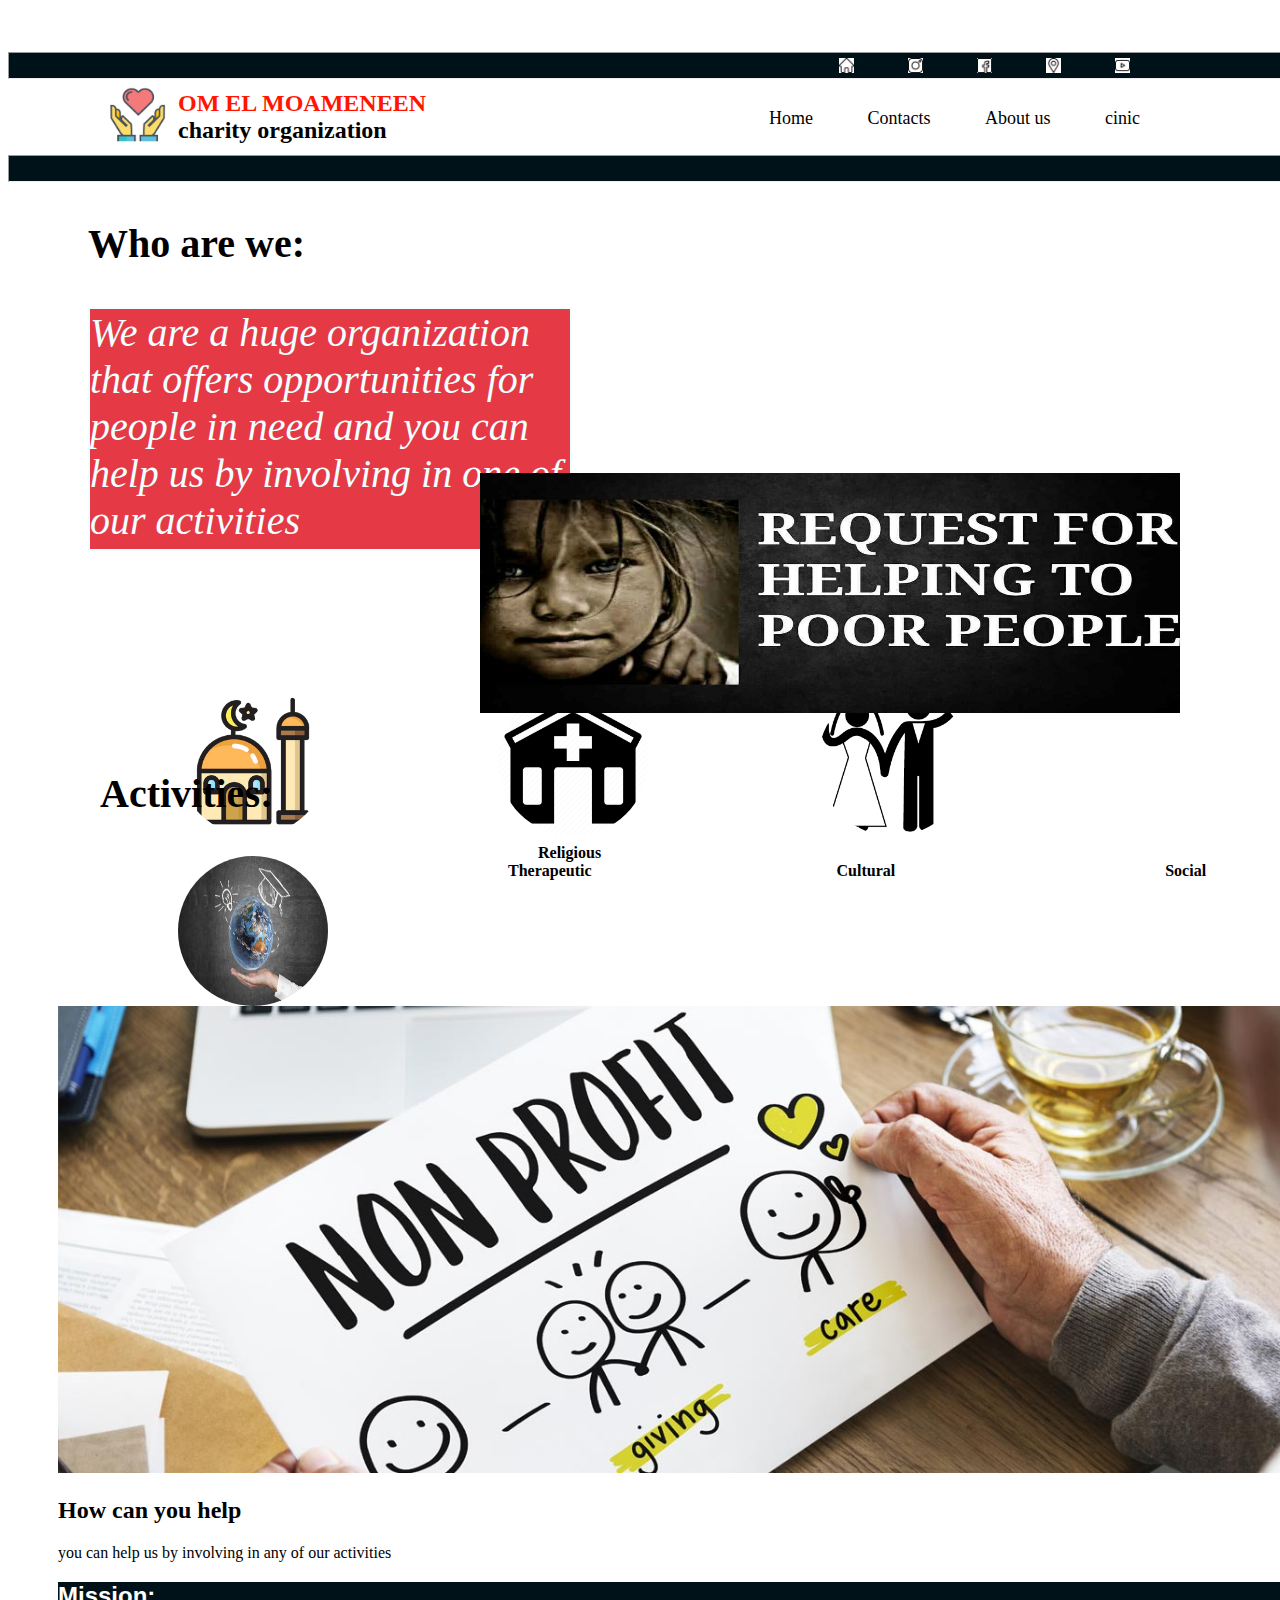
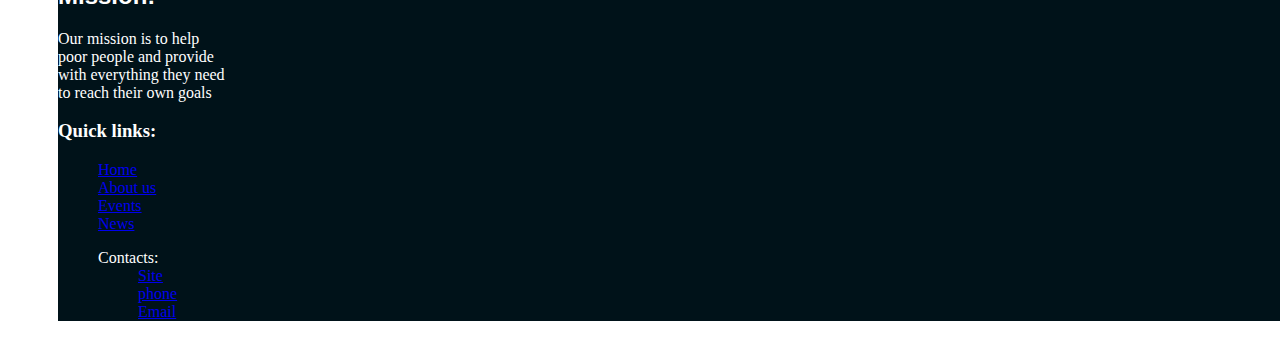
<file: index.html>
<!DOCTYPE html>
<html>

<head>
    <title>Om el moameneen charity organization- Badrasheen</title>
</head>

<body>
    
    <header>
        <link rel="stylesheet" href="css1.css">
        <nav class="nav1">
            <ul class="wah">
                <li><a href="index.html"><img class="social" src="social/home.png" alt="home"></a></li>
                <li><a href="https://www.instagram.com/"><img class="social" src="social/instagram.png"
                            alt="instagram"></a></li>
                <li><a href="https://www.facebook.com/"><img class="social" src="social/facebook.png"
                            alt="facebook"></a></li>
                <li><a
                        href="https://www.google.com/maps/place/%D9%85%D8%B3%D8%AC%D8%AF+%D8%A7%D9%85+%D8%A7%D9%84%D9%85%D8%A4%D9%85%D9%86%D9%8A%D9%86%E2%80%AD/@29.8808474,31.2262109,13z/data=!4m9!1m2!2m1!1z2KfZhSDYp9mE2YXYpNmF2YbZitmGINin2YTYqNiv2LHYtNmK2YY!3m5!1s0x145849e074dd7e49:0x5e564592f0675553!8m2!3d29.880851!4d31.2612284!15sCibYp9mFINin2YTZhdik2YXZhtmK2YYg2KfZhNio2K_Ysdi02YrZhpIBBm1vc3F1ZQ"><img
                            class="social" src="social/placeholder.png" alt="locaion"></a></li>
                <li><a href="https://www.youtube.com/"><img class="social" src="social/youtube.png" alt="youtube"></a>
                </li>

            </ul>
        </nav>

        <br>
        <br>
        <hr class="hr1">

        <div class="logoname">
            <img class="logo" src="Non-Profits-800x800.webp">
            <div class="name">
                <h1> OM EL MOAMENEEN<br><span class="org ">charity organization</span></h1>
            </div>
        </div>

        <hr class="hr2">
        <nav class="nav2">
            <ul class="wah">
                <li><a href="index.html">Home</a></li>
                <li><a href="#cont">Contacts</a></li>
                <li><a href="file2.html">About us</a></li>
                <li><a href="p1.php">cinic</a></li>
            </ul>
        </nav>
    </header>
    <main>
        <h2 class="h2b">Who are we:</h2>
        <p class="we">We are a huge organization that offers opportunities
            for people in need and you can help us by involving in one of our activities</p>
        <img class="poor" src="poor.jpg" alt="poor">

        <div>
            <img class="circularimage" src="religious.webp">
            <img class="circularimage" src="clinic2-512.webp">
            <img class="circularimage" src="marriage-icon-19.jpg">
            <img class="circularimage" src="conferencebanner_glea2.jpg">
            <br>
            <br>
            <br>
            <br>
            <br>
            <br>
            <br>
            <br>
            <br>
            <h2 class="act">Activities:</h2>

            <p class="pp"><span class="s">Religious</span> <span class="r">Therapeutic</span><span
                    class="c">Cultural</span><span class="o">Social</span></p>
        </div>

        <img class="nonp" src="nonprofit.jpg" alt="non p">
        <div class="helpawy">
            <h2>How can you help</h2>

            <p>you can help us by involving in any of our activities </p>
        </div>
    </main>

    <footer class="foot">
        <div>
            <h2 class="h2f">Mission:</h2>
            <p class="miss">Our mission is to help <br>poor people and provide <br> with everything they need <br>to
                reach their own goals

            </p>
        </div>


        <div class="quick">
            <h3>Quick links:</h3>
            <nav>
                <ul>
                    <li><a href="proj.html">Home</a></li>
                    <li><a href="file2.html">About us</a></li>
                    <li><a href="Untitled.html">Events</a></li>
                    <li><a href="Untitled.html">News</a></li>
                </ul>
            </nav>
        </div>



        <div class="cont" id="cont">
            <ul>
                Contacts:
                <nav>
                    <ul>
                        <li><a href="proj.html">Site</a></li>
                        <li><a href=0100000006>phone</a></li>
                        <li><a href=MANGAWY@GMAIL.COM>Email</a></li>
                    </ul>
                </nav>
            </ul>
        </div>


    </footer>





</body>

</html>
</file>
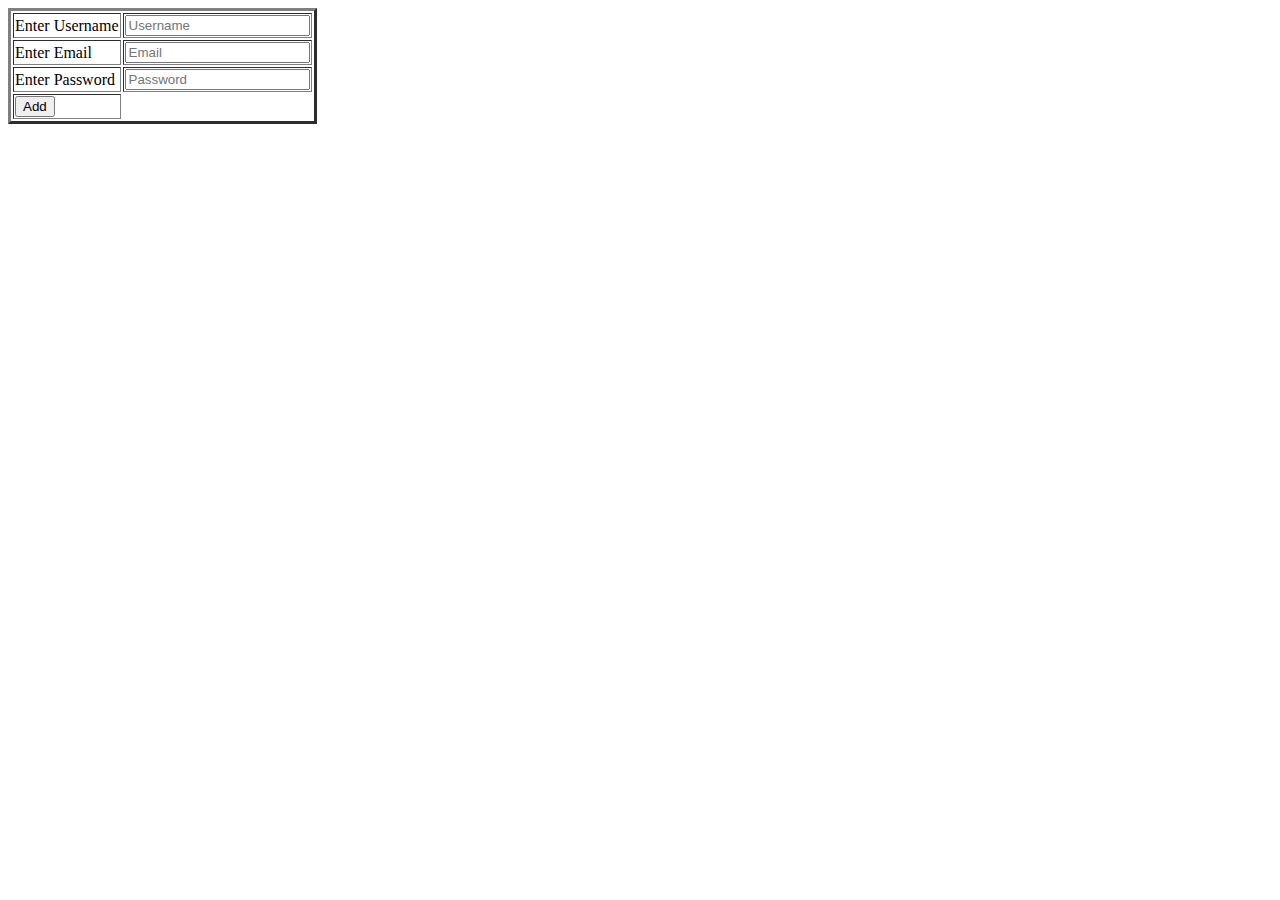
<file: add2.html>
<!DOCTYPE html>
<html lang="en">

<head>
    <meta charset="UTF-8">
    <meta http-equiv="X-UA-Compatible" content="IE=edge">
    <meta name="viewport" content="width=device-width, initial-scale=1.0">
    <title>Login</title>
</head>

<body>
    <table border="3">
        <form action="add2.php">
            <div>
                <tr>
                    <div>
                        <td> <label for="Username">Enter Username</label></td>
                        <td> <input type="text" placeholder="Username" id="Username" name="Username"></td>
                    </div>
                </tr>
                <tr>
                    <div>
                        <td> <label for="Email">Enter Email</label></td>
                        <td> <input type="email" placeholder="Email" id="Email" name="Email"></td>
                    </div>
                </tr>
                <tr>
                    <div>
                        <td><label for="Password">Enter Password</label></td>
                        <td> <input type="password" placeholder="Password" id="Password" Password></td>
                    </div>
                </tr>
               
            </div>
            <div>
                <tr>
                    <td> <button>Add</button></td>
                </tr>
            </div>

        </form>
    </table>
</body>

</html>
</file>
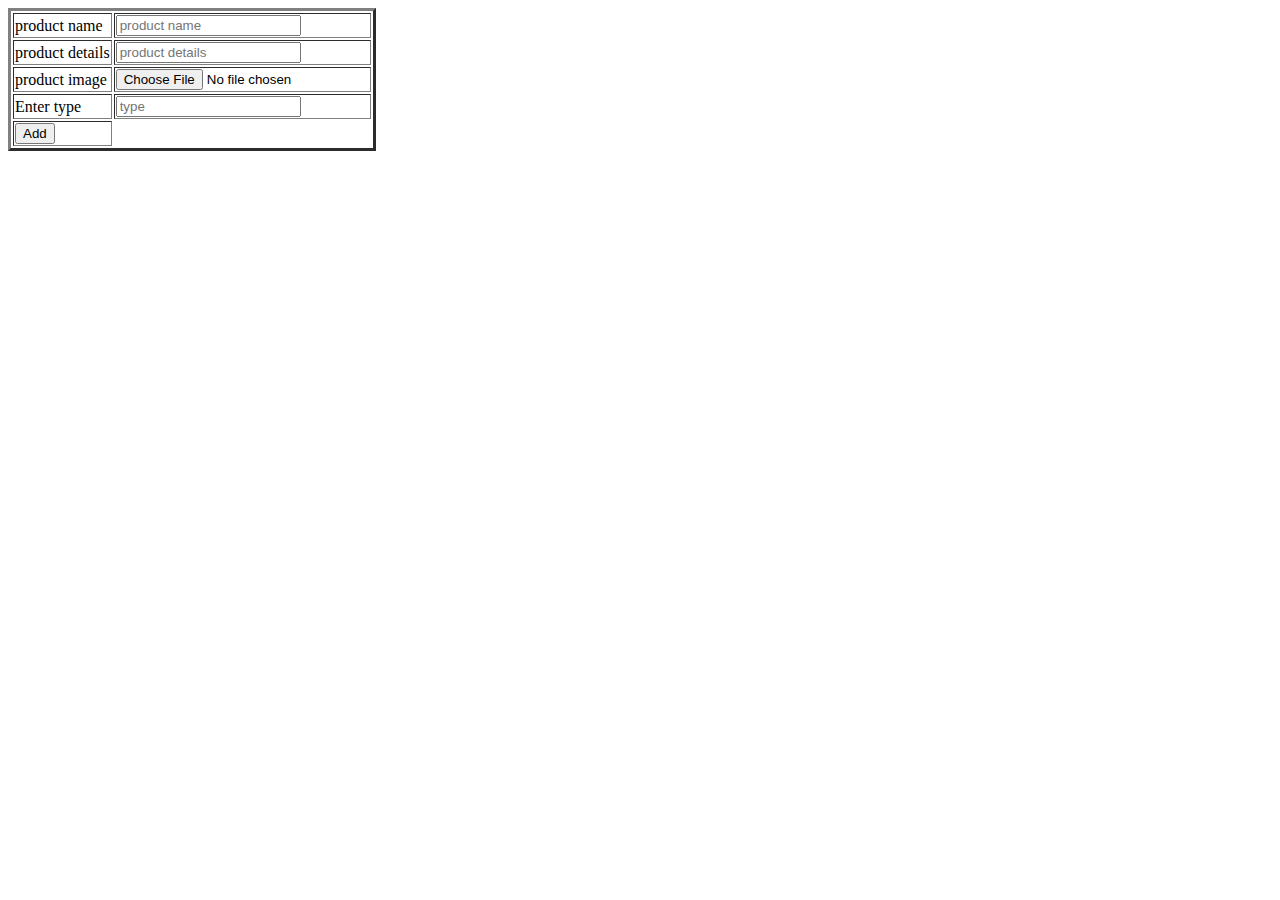
<file: addprod.html>
<!DOCTYPE html>
<html lang="en">

<head>
    <meta charset="UTF-8">
    <meta http-equiv="X-UA-Compatible" content="IE=edge">
    <meta name="viewport" content="width=device-width, initial-scale=1.0">
    <title>add prod</title>
</head>

<body>
    <table border="3">

        <form action="add2.php">
            <div>
                <tr>
                    <div>
                        
                        <td> <label for="product name">product name</label></td>
                        <td> <input type="text" placeholder="product name" id="product name" name="productname"></td>
                    </div>
                </tr>
                <tr>
                    <div>
                        <td> <label for="product details">product details</label></td>
                        <td> <input type="text" placeholder="product details" id="product details" name="productdetails"></td>
                    </div>
                </tr>
                <tr>
                    <div>
                        <td><label for="product image">product image</label></td>
                        <td> <input type="file" placeholder="product image" id="product image" name="productimage"></td>
                    </div>
                </tr>
               
                        
                <tr>
                    <div>
                        <td> <label for=type>Enter type</label></td>
                        <td> <input type="text" placeholder=type id=type name=type></td>
                    </div>
                </tr>
                
            </div>
            <div>
                <tr>
                    <td> <button>Add</button></td>
                </tr>
            </div>

        </form>
    </table>
</body>

</html>
</file>
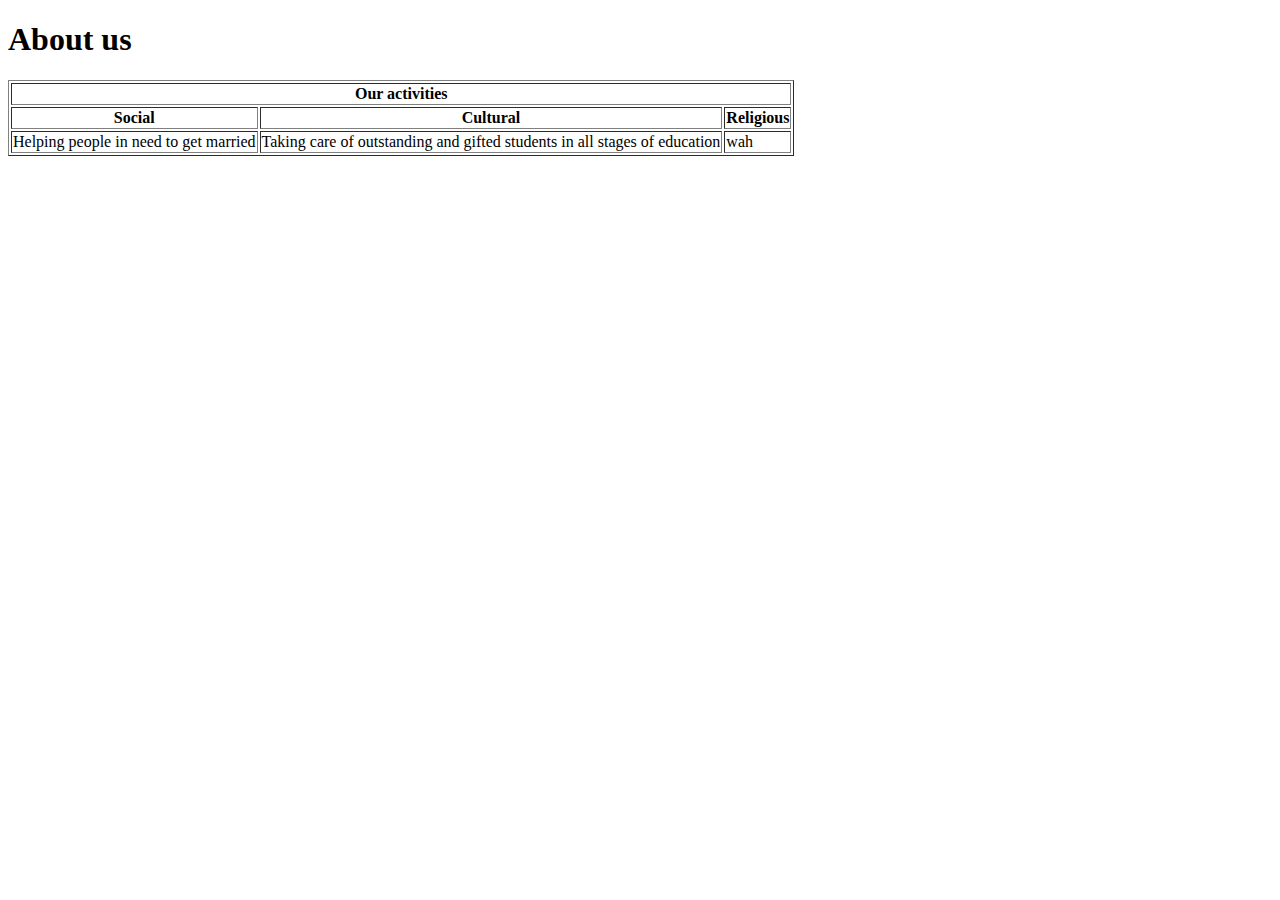
<file: file2.html>
<!DOCTYPE html>
<html lang="en">

<head>
    <title>About us</title>
</head>

<body>
    <h1>About us</h1>
    <table border="1">
        <thead>
            <tr>
                <th colspan="3">Our activities</th>
            </tr>

            <tr>
                <th>Social</th>
                <th>Cultural</th>
                <th>Religious</th>
            </tr>
        </thead>
        <tbody>
            <tr>
                <td>Helping people in need to get married</td>
                <td>Taking care of outstanding and gifted students in all stages of education</td>
                <td>wah</td>
            </tr>


        </tbody>
    </table>

</body>

</html>
</file>
<file: css1.css>
.hr1{
    height: 25px;
    background-color:#001219 ;
    width:1400px
}
.hr2{
    height: 25px;
    background-color:#001219 ;
    width:1400px;
    position:relative;  bottom:80px;
    
}

h1{
    color: rgb(255, 21, 0);
    position:relative; bottom: 75px; left: 80px;
    font-size: x-large;
     font-family:script;
}
.h2f{
    color: white;
    font-family:arial;
    text-align:left;
}
.h2b{
    position:relative; bottom: 75px; left: 80px;
    font-size: 40px;
    
}
.we{
    background-size: 150px;
    
    border: 2px solid;
    width: 480px;
    height: 240px;
    background-color: #e63946;
    position:relative; bottom: 75px; left: 80px;
    font-size: 40px;
    font-style: oblique;
    color: azure;
}
footer{
    background-color: #001219;
}
.logo{ 
    width: 80px;
    height:58px;
}
.org{ 
   color:black
}
.logoname
{
    position:relative;  left: 90px;
}

.social
{
    width:15px;
    height: 15px;
    background-color: rgb(255, 255, 255);
}
ul{
    list-style-type: none;
}
.wah li{
    display:inline;
    margin-left: 50px;
    text-decoration: none;
}
.wah li a{
    text-decoration: none;
    color: black;
}
.nav1
{
    position:absolute;  right:150px; top: 42px;
  
}
.nav2
{
    position:absolute;  right: 140px; top: 90px;
    font-size: large;
    
    
  
}
.circularimage {
   
    
        float:left;
        margin-left:170px;
        margin-top: 20px;
        width: 150px;
        height: 150px;
        border-radius: 50%; /* Modified*/
        /*overflow:hidden;*/
        background-color: rgb(255, 255, 255); 
  }
  .r{
    position:relative;  left: 180px;
    
    font-weight: 900;
  }
  .s{
    margin-left:280px;
    position:relative;  right: 70px;
    font-weight: 900;
  }
  .c{
    margin-left:515px;
    position:relative;  right: 90px;
    font-weight: 900;
  }
  .o{
    
    position:relative;  left: 180px;
    font-weight: 900;
  }
  .nonp{
    width:1400px;
    position:relative;  left: 50px;
  }
  .poor{
      height:240px;
      width:700px;
      position:absolute;  bottom: 187px;right:100px;
  }
.act{
    position:absolute;  bottom:50px; left:100px;
    font-size: 40px;
}

.foot{
    color:white;
    width:1400px;
    position:relative;  left: 50px;
}
.helpawy{
    margin-left: 50px;
}
</file>
